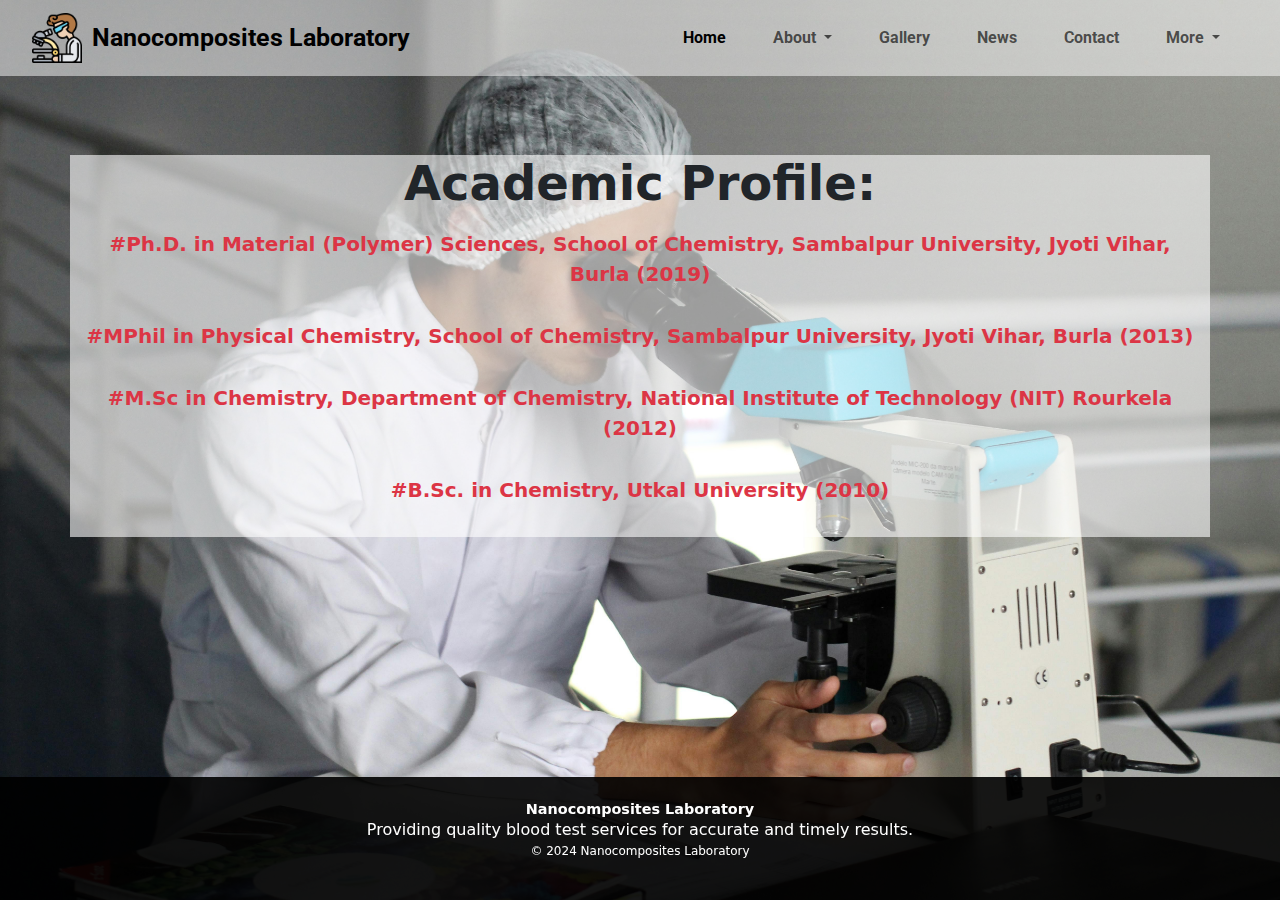
<file: academic.html>
<!doctype html>
<html lang="en">

<head>
    <meta charset="utf-8">
    <meta name="viewport" content="width=device-width, initial-scale=1">
    <title>ACADEMIC PROFILE</title>
    <!-- Bootstrap CSS -->
    <link href="https://cdn.jsdelivr.net/npm/bootstrap@5.3.3/dist/css/bootstrap.min.css" rel="stylesheet"
        integrity="sha384-QWTKZyjpPEjISv5WaRU9OFeRpok6YctnYmDr5pNlyT2bRjXh0JMhjY6hW+ALEwIH" crossorigin="anonymous">
    <!-- External css -->
    <link rel="stylesheet" href="academic.css">
</head>

<body>
    <!-- Background image section -->
    <div class="background">
        <img src="background.jpg" alt="Background" class="background-image">

        <!-- Header section -->
        <header class="header">
            <nav class="navbar navbar-expand-lg navbar-light bg-transparent">
                <div class="container-fluid d-flex align-items-center">
                    <a class="navbar-brand d-flex align-items-center" href="#" id="logo">
                        <img src="logo.png" alt="Logo" width="50" height="50" class="d-inline-block align-text-top">
                        Nanocomposites Laboratory
                    </a>
                    <button class="navbar-toggler" type="button" data-bs-toggle="collapse" data-bs-target="#navbarNav"
                        aria-controls="navbarNav" aria-expanded="false" aria-label="Toggle navigation">
                        <span class="navbar-toggler-icon"></span>
                    </button>
                    <div class="collapse navbar-collapse" id="navbarNav">
                        <ul class="navbar-nav navbar-list fw-bold">
                            <li class="nav-item">
                                <a class="nav-link active" aria-current="page" href="index.html">Home</a>
                            </li>
                            <li class="nav-item dropdown">
                                <a class="nav-link dropdown-toggle" href="#" role="button" data-bs-toggle="dropdown"
                                    aria-expanded="false">
                                    About
                                </a>
                                <ul class="dropdown-menu">
                                    <li><a class="dropdown-item" href="academic.html">Academic Profile</a></li>
                                    <li><a class="dropdown-item" href="experience.html">Professional Experience</a></li>
                                    <li><a class="dropdown-item" href="#">Awards and Honours</a></li>
                                    <li><a class="dropdown-item" href="#">Conferences</a></li>
                                </ul>
                            </li>
                            <li class="nav-item">
                                <a class="nav-link" href="#">Gallery</a>
                            </li>
                            <li class="nav-item">
                                <a class="nav-link" href="#">News</a>
                            </li>
                            <li class="nav-item">
                                <a class="nav-link" href="#">Contact</a>
                            </li>
                            <li class="nav-item dropdown">
                                <a class="nav-link dropdown-toggle" href="#" role="button" data-bs-toggle="dropdown"
                                    aria-expanded="false">
                                    More
                                </a>
                                <ul class="dropdown-menu">
                                    <li><a class="dropdown-item" href="#">Research</a></li>
                                    <li><a class="dropdown-item" href="#">Teaching</a></li>
                                    <li><a class="dropdown-item" href="#">Team</a></li>
                                    <li><a class="dropdown-item" href="#">Publications</a></li>
                                    <li><a class="dropdown-item" href="#">Collaborators</a></li>
                                    <li><a class="dropdown-item" href="#">Opportunity</a></li>
                                    <li><a class="dropdown-item" href="#">Link</a></li>
                                </ul>
                            </li>
                        </ul>
                    </div>
                </div>
            </nav>
        </header>
        <!-- Header section End Here -->

        <!-- Hero Section -->
        <section class="hero text-left d-flex align-items-center justify-content-center">
            <div class="container  hero-containt">
                <h1 class="display-4 fw-bold text-dark">Academic Profile:</h1>
                <p class="lead fw-bold text-danger"><span>#</span>Ph.D. in Material (Polymer) Sciences, School of Chemistry,
                    Sambalpur University, Jyoti Vihar, Burla (2019)</p>
                <p class="lead fw-bold text-danger"><span>#</span>MPhil in Physical Chemistry, School of Chemistry, Sambalpur
                    University, Jyoti Vihar, Burla (2013)</p>
                <p class="lead fw-bold text-danger"><span>#</span>M.Sc in Chemistry, Department of Chemistry, National Institute of
                    Technology (NIT) Rourkela (2012)</p>
                <p class="lead fw-bold text-danger"><span>#</span>B.Sc. in Chemistry, Utkal University (2010)</p>
            </div>
        </section>
        <!-- Hero Section End Here -->


        <!-- Footer Section -->
        <footer class="text-center text-lg-start fixed-bottom text-white">
            <div class="container p-3">
                <!-- Footer Content -->
                <div class="row">
                    <div class="col-md-12 mb-3">
                        <h5 class="footer-heading">Nanocomposites Laboratory</h5>
                        <p class="footer-quote">
                            Providing quality blood test services for accurate and timely results.
                        </p>
                        <p class="footer-bottom-text text-white">
                            © 2024 Nanocomposites Laboratory
                        </p>
                    </div>
                </div>
            </div>
        </footer>
        <!-- Footer Section End Here -->


    </div>
    <!-- Background image section end here -->

    <!-- Bootstrap script -->
    <script src="https://cdn.jsdelivr.net/npm/bootstrap@5.3.3/dist/js/bootstrap.bundle.min.js"
        integrity="sha384-YvpcrYf0tY3lHB60NNkmXc5s9fDVZLESaAA55NDzOxhy9GkcIdslK1eN7N6jIeHz" crossorigin="anonymous">
        </script>
</body>

</html>
</file>
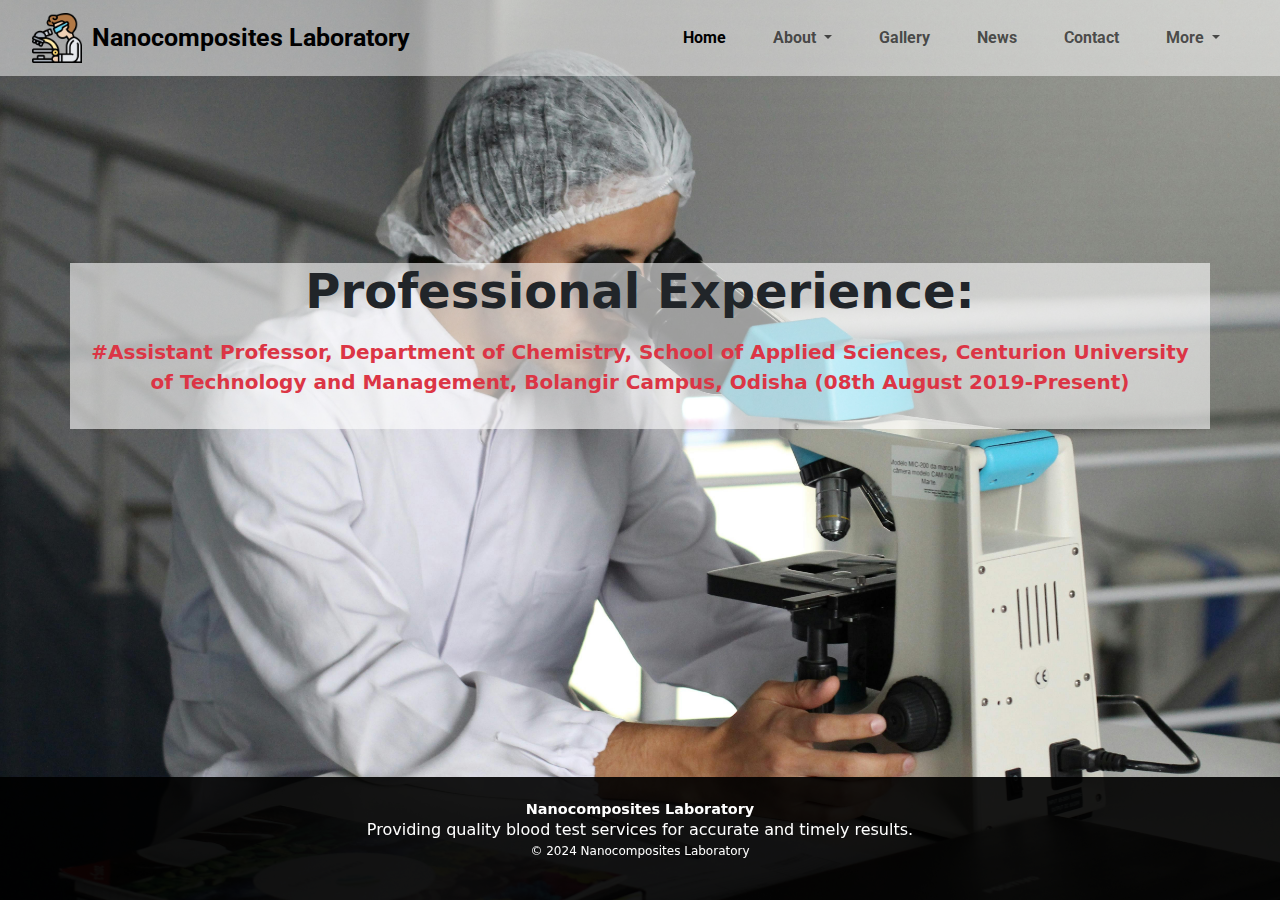
<file: experience.html>
<!doctype html>
<html lang="en">

<head>
    <meta charset="utf-8">
    <meta name="viewport" content="width=device-width, initial-scale=1">
    <title>PROFESSIONAL EXPERIENCE</title>
    <!-- Bootstrap CSS -->
    <link href="https://cdn.jsdelivr.net/npm/bootstrap@5.3.3/dist/css/bootstrap.min.css" rel="stylesheet"
        integrity="sha384-QWTKZyjpPEjISv5WaRU9OFeRpok6YctnYmDr5pNlyT2bRjXh0JMhjY6hW+ALEwIH" crossorigin="anonymous">
    <!-- External css -->
    <link rel="stylesheet" href="experience.css">
</head>

<body>
    <!-- Background image section -->
    <div class="background">
        <img src="background.jpg" alt="Background" class="background-image">

        <!-- Header section -->
        <header class="header">
            <nav class="navbar navbar-expand-lg navbar-light bg-transparent">
                <div class="container-fluid d-flex align-items-center">
                    <a class="navbar-brand d-flex align-items-center" href="#" id="logo">
                        <img src="logo.png" alt="Logo" width="50" height="50" class="d-inline-block align-text-top">
                        Nanocomposites Laboratory
                    </a>
                    <button class="navbar-toggler" type="button" data-bs-toggle="collapse" data-bs-target="#navbarNav"
                        aria-controls="navbarNav" aria-expanded="false" aria-label="Toggle navigation">
                        <span class="navbar-toggler-icon"></span>
                    </button>
                    <div class="collapse navbar-collapse" id="navbarNav">
                        <ul class="navbar-nav navbar-list fw-bold">
                            <li class="nav-item">
                                <a class="nav-link active" aria-current="page" href="index.html">Home</a>
                            </li>
                            <li class="nav-item dropdown">
                                <a class="nav-link dropdown-toggle" href="#" role="button" data-bs-toggle="dropdown"
                                    aria-expanded="false">
                                    About
                                </a>
                                <ul class="dropdown-menu">
                                    <li><a class="dropdown-item" href="academic.html">Academic Profile</a></li>
                                    <li><a class="dropdown-item" href="experience.html">Professional Experience</a></li>
                                    <li><a class="dropdown-item" href="#">Awards and Honours</a></li>
                                    <li><a class="dropdown-item" href="#">Conferences</a></li>
                                </ul>
                            </li>
                            <li class="nav-item">
                                <a class="nav-link" href="#">Gallery</a>
                            </li>
                            <li class="nav-item">
                                <a class="nav-link" href="#">News</a>
                            </li>
                            <li class="nav-item">
                                <a class="nav-link" href="#">Contact</a>
                            </li>
                            <li class="nav-item dropdown">
                                <a class="nav-link dropdown-toggle" href="#" role="button" data-bs-toggle="dropdown"
                                    aria-expanded="false">
                                    More
                                </a>
                                <ul class="dropdown-menu">
                                    <li><a class="dropdown-item" href="#">Research</a></li>
                                    <li><a class="dropdown-item" href="#">Teaching</a></li>
                                    <li><a class="dropdown-item" href="#">Team</a></li>
                                    <li><a class="dropdown-item" href="#">Publications</a></li>
                                    <li><a class="dropdown-item" href="#">Collaborators</a></li>
                                    <li><a class="dropdown-item" href="#">Opportunity</a></li>
                                    <li><a class="dropdown-item" href="#">Link</a></li>
                                </ul>
                            </li>
                        </ul>
                    </div>
                </div>
            </nav>
        </header>
        <!-- Header section End Here -->

        <!-- Hero Section -->
        <section class="hero text-center d-flex align-items-center justify-content-center">
            <div class="container  hero-containt">
                <h1 class="display-4 fw-bold text-dark">Professional Experience:</h1>
                <p class="lead fw-bold text-danger"><span>#</span>Assistant Professor, Department of Chemistry, School of Applied Sciences, Centurion University of Technology and Management, Bolangir Campus, Odisha (08th August 2019-Present)</p>
            </div>
        </section>
        <!-- Hero Section End Here -->


        <!-- Footer Section -->
        <footer class="text-left text-lg-start fixed-bottom text-white">
            <div class="container p-3">
                <!-- Footer Content -->
                <div class="row">
                    <div class="col-md-12 mb-3">
                        <h5 class="footer-heading">Nanocomposites Laboratory</h5>
                        <p class="footer-quote">
                            Providing quality blood test services for accurate and timely results.
                        </p>
                        <p class="footer-bottom-text text-white">
                            © 2024 Nanocomposites Laboratory
                        </p>
                    </div>
                </div>
            </div>
        </footer>
        <!-- Footer Section End Here -->


    </div>
    <!-- Background image section end here -->

    <!-- Bootstrap script -->
    <script src="https://cdn.jsdelivr.net/npm/bootstrap@5.3.3/dist/js/bootstrap.bundle.min.js"
        integrity="sha384-YvpcrYf0tY3lHB60NNkmXc5s9fDVZLESaAA55NDzOxhy9GkcIdslK1eN7N6jIeHz" crossorigin="anonymous">
        </script>
</body>

</html>
</file>
<file: academic.css>
/* Importing font from Google font */
@import url('https://fonts.googleapis.com/css2?family=Roboto:ital,wght@0,100;0,300;0,400;0,500;0,700;0,900;1,100;1,300;1,400;1,500;1,700;1,900&display=swap');

/* Container for background image */
.background {
    position: relative;
    width: 100%;
    min-height: 100vh; /* Ensure full viewport height */
    overflow: hidden; /* Hide any overflow */
    padding-bottom: 3rem; /* Space for footer */
}

/* Background image styling */
.background-image {
    position: absolute;
    top: 0;
    left: 0;
    width: 100%;
    height: 100%;
    object-fit: cover; /* Ensure the image covers the section */
    z-index: -1; /* Place the image behind any content */
}

/* Header background color */
.header {
    background-color: rgba(255, 255, 255, 0.5);
}

/* Keep gap from left->right & between logo and brand */
#logo {
    margin-left: 20px;
    gap: 10px;
    font-family: "Roboto", system-ui;
    font-size: 25px;
    font-weight: 700;
    font-style: normal;
}

/* Shift navbar items towards left */
#navbarNav {
    position: relative;
    margin-right: 40px;
}

/* Keep gap between list items */
.navbar-nav {
    gap: 15px;
    font-family: "Roboto", system-ui;
    font-weight: 400;
    font-style: normal;
}

@media (max-width: 992px) {
    .navbar-nav.navbar-list {
      display: none; /* Hide the navbar list */
    }
    .navbar-collapse.collapse.show .navbar-nav.navbar-list {
        display: block; /* Show the navbar list when expanded */
    }
}

@media (max-width: 500px) {
    #logo img {
      width: clamp(25px, 5vw, 50px);
      height: clamp(30px, 5vw, 50px);
    }
    #logo {
        font-size: clamp(13px, 2.5vw, 25px);
        font-weight: 600;
    }
}

/* Hide the navbar toggle button on screens larger than 767px */
@media (min-width: 768px) {
    .navbar-toggler {
        display: none;
    }
}

/* Ensure the nav list is always visible on screens larger than 767px */
@media (min-width: 768px) {
    .navbar-collapse {
        display: flex !important;
        justify-content: flex-end;
    }
}

/* Optionally, you might want to make sure the navbar items are displayed inline */
.navbar-nav {
    display: flex;
    flex-direction: row;
    margin: 0;
}

.nav-item {
    margin-left: 1rem; /* Adjust spacing as needed */
}

/* Header */
@media (max-width: 992px) {
    .navbar-brand {
        font-size: 1.25rem;
    }
    
    .navbar-nav .nav-link {
        font-size: 0.875rem;
    }
    
    .navbar-toggler {
        display: block;
    }
    
    .navbar-collapse {
        margin-top: 0.5rem;
    }
}


/* ################################################################################################################ */
/* Hero Section Styling */
.hero {
    background-size: cover; /* Cover the whole section */
    display: flex; /* Flexbox for centering content */
    align-items: center; /* Center vertically */
    justify-content: center; /* Center horizontally */
    text-align: center; /* Center align text */
    padding: 2rem; /* Padding for spacing */
    min-height: 60vh; /* Ensure minimum height to take enough space */
}

.hero-containt {
    background-color: rgba(255, 255, 255, 0.6);
}

/* Hero Heading */
.hero h1 {
    font-size: 3rem; /* Large font size */
    font-weight: 700; /* Bold font weight */
    margin-bottom: 1rem; /* Space below the heading */
}

/* Hero Paragraph */
.hero p {
    font-size: 1.25rem; /* Slightly larger text */
    margin-bottom: 2rem; /* Space below the paragraph */
}

/* Hero Button */
.hero .btn {
    color: #333; /* Dark button text */
    background-color: #fff; /* White button background */
    border: none; /* Remove border */
    padding: 0.75rem 1.5rem; /* Padding inside the button */
    font-size: 1rem; /* Font size */
    font-weight: 500; /* Medium font weight */
}

/* Responsive Adjustments */
@media (max-width: 1200px) {
    .hero h1 {
        font-size: 2.5rem; /* Slightly smaller font size */
    }

    .hero p {
        font-size: 1.125rem; /* Slightly smaller text */
    }
}

@media (max-width: 992px) {
    .hero {
        padding: 1.5rem; /* Less padding */
    }

    .hero h1 {
        font-size: 2rem; /* Smaller font size */
    }

    .hero p {
        font-size: 1rem; /* Smaller text */
    }

    .hero .btn {
        font-size: 0.875rem; /* Smaller font size for the button */
    }
}

@media (max-width: 768px) {
    .hero {
        padding: 1rem; /* Even less padding */
        text-align: center; /* Center align text */
    }

    .hero h1 {
        font-size: 1.75rem; /* Smaller font size */
    }

    .hero p {
        font-size: 0.875rem; /* Smaller text */
    }

    .hero .btn {
        font-size: 0.75rem; /* Smaller font size for the button */
        padding: 0.5rem 1rem; /* Less padding inside the button */
    }
}

@media (max-width: 576px) {
    .hero h1 {
        font-size: 1.5rem; /* Smaller font size */
    }

    .hero p {
        font-size: 0.75rem; /* Smaller text */
    }

    .hero .btn {
        font-size: 0.75rem; /* Button font size */
        padding: 0.5rem 0.75rem; /* Less padding inside the button */
    }
}

/* ################################################################################################################ */

/* Footer section styling */
footer {
    background-color: rgba(0, 0, 0, 0.9); /* Light background color */
    color: #212529; /* Dark text color */
    padding: 0.5rem 0; /* Padding for a smaller footer */
    position: relative;
    bottom: 0;
    width: 100%;
    font-weight: 400;
    text-align: center; /* Center-align content for smaller screens */
}

/* Footer content styling */
footer .container {
    max-width: 1140px; /* Maximum width for larger screens */
    margin: 0 auto; /* Center the container */
    padding: 0 0.5rem; /* Padding inside the container */
}

/* Styling for footer headings */
footer h5 {
    font-weight: 700; /* Bold text */
    margin-bottom: 0.25rem; /* Reduced space below headings */
    font-size: 0.9rem; /* Smaller font size */
}

.footer-heading, .footer-quote, .footer-bottom-text {
    text-align: center; /* Center text for a uniform look */
    margin: 0;
}

/* Styling for footer bottom */
.footer-bottom-text {
    color: #000;
    font-size: 12px; /* Smaller font size */
    padding: 0px; /* Reduced padding */
}

/* Responsive styles */
@media (max-width: 768px) {
    footer {
        padding: 0.4rem 0; /* Reduce padding for medium screens */
    }

    footer h5 {
        font-size: 0.85rem; /* Slightly smaller font size for headings */
    }

    .footer-bottom-text {
        font-size: 11px; /* Smaller font size for smaller screens */
    }
}

@media (max-width: 576px) {
    footer {
        padding: 0.3rem 0; /* Further reduce padding for small screens */
    }

    footer h5 {
        font-size: 0.8rem; /* Further reduce font size for headings */
    }

    .footer-bottom-text {
        font-size: 10px; /* Further reduce font size for bottom text */
    }
}

/* Extra small screens (phones, 320px and up) */
@media (max-width: 320px) {
    footer {
        padding: 0.2rem 0; /* Minimal padding for extra small screens */
    }

    footer h5 {
        font-size: 0.75rem; /* Small font size for tiny screens */
    }

    .footer-bottom-text {
        font-size: 9px; /* Further reduce font size for bottom text */
    }
}
</file>
<file: experience.css>
/* Importing font from Google font */
@import url('https://fonts.googleapis.com/css2?family=Roboto:ital,wght@0,100;0,300;0,400;0,500;0,700;0,900;1,100;1,300;1,400;1,500;1,700;1,900&display=swap');

/* Container for background image */
.background {
    position: relative;
    width: 100%;
    min-height: 100vh; /* Ensure full viewport height */
    overflow: hidden; /* Hide any overflow */
    padding-bottom: 3rem; /* Space for footer */
}

/* Background image styling */
.background-image {
    position: absolute;
    top: 0;
    left: 0;
    width: 100%;
    height: 100%;
    object-fit: cover; /* Ensure the image covers the section */
    z-index: -1; /* Place the image behind any content */
}

/* Header background color */
.header {
    background-color: rgba(255, 255, 255, 0.5);
}

/* Keep gap from left->right & between logo and brand */
#logo {
    margin-left: 20px;
    gap: 10px;
    font-family: "Roboto", system-ui;
    font-size: 25px;
    font-weight: 700;
    font-style: normal;
}

/* Shift navbar items towards left */
#navbarNav {
    position: relative;
    margin-right: 40px;
}

/* Keep gap between list items */
.navbar-nav {
    gap: 15px;
    font-family: "Roboto", system-ui;
    font-weight: 400;
    font-style: normal;
}

@media (max-width: 992px) {
    .navbar-nav.navbar-list {
      display: none; /* Hide the navbar list */
    }
    .navbar-collapse.collapse.show .navbar-nav.navbar-list {
        display: block; /* Show the navbar list when expanded */
    }
}

@media (max-width: 500px) {
    #logo img {
      width: clamp(25px, 5vw, 50px);
      height: clamp(30px, 5vw, 50px);
    }
    #logo {
        font-size: clamp(13px, 2.5vw, 25px);
        font-weight: 600;
    }
}

/* Hide the navbar toggle button on screens larger than 767px */
@media (min-width: 768px) {
    .navbar-toggler {
        display: none;
    }
}

/* Ensure the nav list is always visible on screens larger than 767px */
@media (min-width: 768px) {
    .navbar-collapse {
        display: flex !important;
        justify-content: flex-end;
    }
}

/* Optionally, you might want to make sure the navbar items are displayed inline */
.navbar-nav {
    display: flex;
    flex-direction: row;
    margin: 0;
}

.nav-item {
    margin-left: 1rem; /* Adjust spacing as needed */
}

/* Header */
@media (max-width: 992px) {
    .navbar-brand {
        font-size: 1.25rem;
    }
    
    .navbar-nav .nav-link {
        font-size: 0.875rem;
    }
    
    .navbar-toggler {
        display: block;
    }
    
    .navbar-collapse {
        margin-top: 0.5rem;
    }
}


/* ################################################################################################################ */
/* Hero Section Styling */
.hero {
    background-size: cover; /* Cover the whole section */
    display: flex; /* Flexbox for centering content */
    align-items: center; /* Center vertically */
    justify-content: center; /* Center horizontally */
    text-align: center; /* Center align text */
    padding: 2rem; /* Padding for spacing */
    min-height: 60vh; /* Ensure minimum height to take enough space */
}

.hero-containt {
    background-color: rgba(255, 255, 255, 0.6);
}

/* Hero Heading */
.hero h1 {
    font-size: 3rem; /* Large font size */
    font-weight: 700; /* Bold font weight */
    margin-bottom: 1rem; /* Space below the heading */
}

/* Hero Paragraph */
.hero p {
    font-size: 1.25rem; /* Slightly larger text */
    margin-bottom: 2rem; /* Space below the paragraph */
}

/* Hero Button */
.hero .btn {
    color: #333; /* Dark button text */
    background-color: #fff; /* White button background */
    border: none; /* Remove border */
    padding: 0.75rem 1.5rem; /* Padding inside the button */
    font-size: 1rem; /* Font size */
    font-weight: 500; /* Medium font weight */
}

/* Responsive Adjustments */
@media (max-width: 1200px) {
    .hero h1 {
        font-size: 2.5rem; /* Slightly smaller font size */
    }

    .hero p {
        font-size: 1.125rem; /* Slightly smaller text */
    }
}

@media (max-width: 992px) {
    .hero {
        padding: 1.5rem; /* Less padding */
    }

    .hero h1 {
        font-size: 2rem; /* Smaller font size */
    }

    .hero p {
        font-size: 1rem; /* Smaller text */
    }

    .hero .btn {
        font-size: 0.875rem; /* Smaller font size for the button */
    }
}

@media (max-width: 768px) {
    .hero {
        padding: 1rem; /* Even less padding */
        text-align: center; /* Center align text */
    }

    .hero h1 {
        font-size: 1.75rem; /* Smaller font size */
    }

    .hero p {
        font-size: 0.875rem; /* Smaller text */
    }

    .hero .btn {
        font-size: 0.75rem; /* Smaller font size for the button */
        padding: 0.5rem 1rem; /* Less padding inside the button */
    }
}

@media (max-width: 576px) {
    .hero h1 {
        font-size: 1.5rem; /* Smaller font size */
    }

    .hero p {
        font-size: 0.75rem; /* Smaller text */
    }

    .hero .btn {
        font-size: 0.75rem; /* Button font size */
        padding: 0.5rem 0.75rem; /* Less padding inside the button */
    }
}

/* ################################################################################################################ */

/* Footer section styling */
footer {
    background-color: rgba(0, 0, 0, 0.9); /* Light background color */
    color: #212529; /* Dark text color */
    padding: 0.5rem 0; /* Padding for a smaller footer */
    position: relative;
    bottom: 0;
    width: 100%;
    font-weight: 400;
    text-align: center; /* Center-align content for smaller screens */
}

/* Footer content styling */
footer .container {
    max-width: 1140px; /* Maximum width for larger screens */
    margin: 0 auto; /* Center the container */
    padding: 0 0.5rem; /* Padding inside the container */
}

/* Styling for footer headings */
footer h5 {
    font-weight: 700; /* Bold text */
    margin-bottom: 0.25rem; /* Reduced space below headings */
    font-size: 0.9rem; /* Smaller font size */
}

.footer-heading, .footer-quote, .footer-bottom-text {
    text-align: center; /* Center text for a uniform look */
    margin: 0;
}

/* Styling for footer bottom */
.footer-bottom-text {
    color: #000;
    font-size: 12px; /* Smaller font size */
    padding: 0px; /* Reduced padding */
}

/* Responsive styles */
@media (max-width: 768px) {
    footer {
        padding: 0.4rem 0; /* Reduce padding for medium screens */
    }

    footer h5 {
        font-size: 0.85rem; /* Slightly smaller font size for headings */
    }

    .footer-bottom-text {
        font-size: 11px; /* Smaller font size for smaller screens */
    }
}

@media (max-width: 576px) {
    footer {
        padding: 0.3rem 0; /* Further reduce padding for small screens */
    }

    footer h5 {
        font-size: 0.8rem; /* Further reduce font size for headings */
    }

    .footer-bottom-text {
        font-size: 10px; /* Further reduce font size for bottom text */
    }
}

/* Extra small screens (phones, 320px and up) */
@media (max-width: 320px) {
    footer {
        padding: 0.2rem 0; /* Minimal padding for extra small screens */
    }

    footer h5 {
        font-size: 0.75rem; /* Small font size for tiny screens */
    }

    .footer-bottom-text {
        font-size: 9px; /* Further reduce font size for bottom text */
    }
}
</file>
